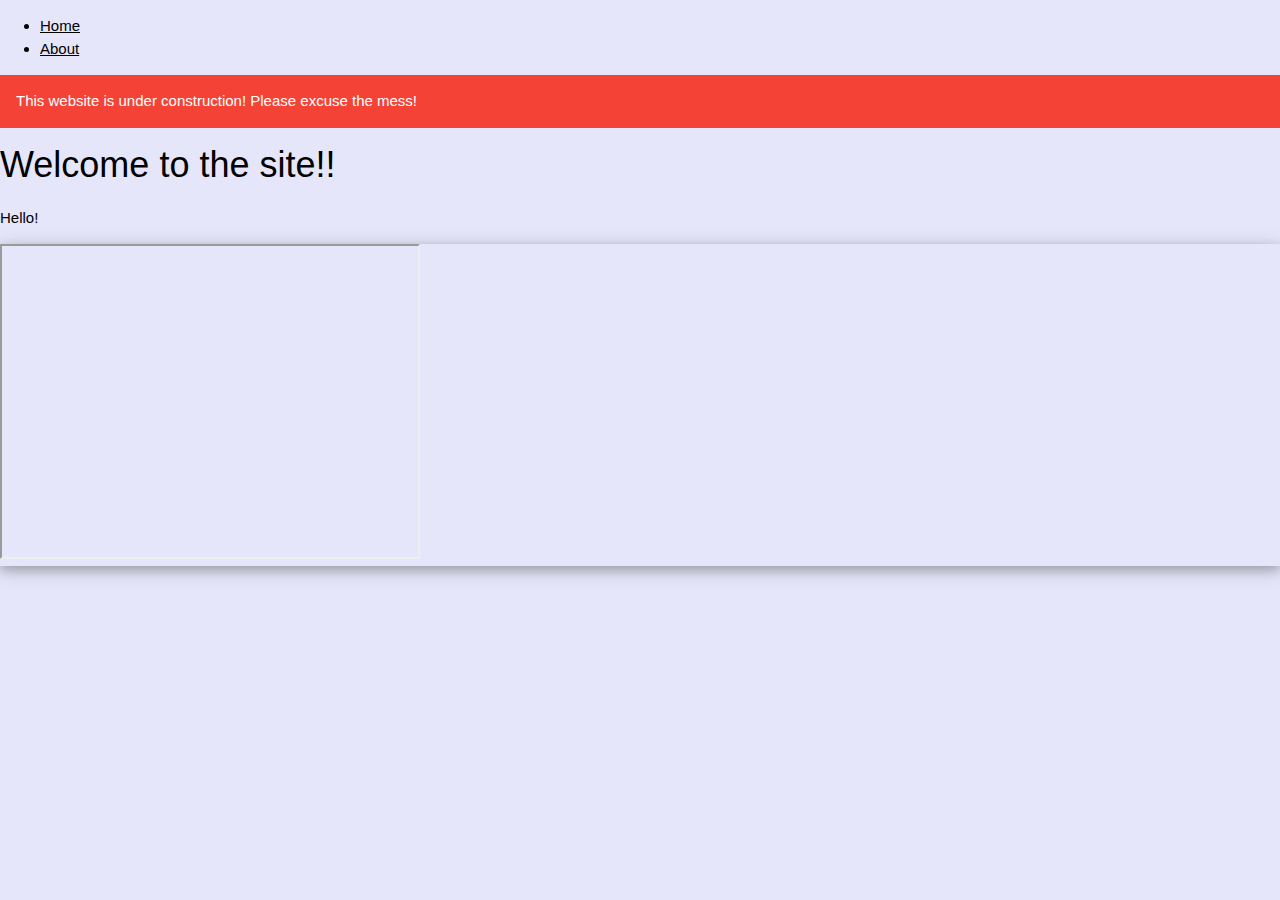
<file: index.html>
<!DOCTYPE html>
<html>
    <head>
        <link rel="stylesheet" type="text/css" href="index.css">
        <link rel="stylesheet" href="w3.css">
        <title>DJ Filly</title>
    </head>
    <body>
        <ul>
            <li><a href="index.html">Home</a></li>
            <li><a href="about.html">About</a></li>
        </ul>
        <div class="w3-container w3-red">
            <p>This website is under construction! Please excuse the mess!</p>
        </div>
        <h1>Welcome to the site!!</h1>
        <p>Hello!</p>
        <div class="w3-card-4 youtube_vid">
            <iframe width="420" height="315"
            src="https://youtube.com/embed/chPCaCoXu3k"></iframe>
        </div>
    </body>
</html>
</file>
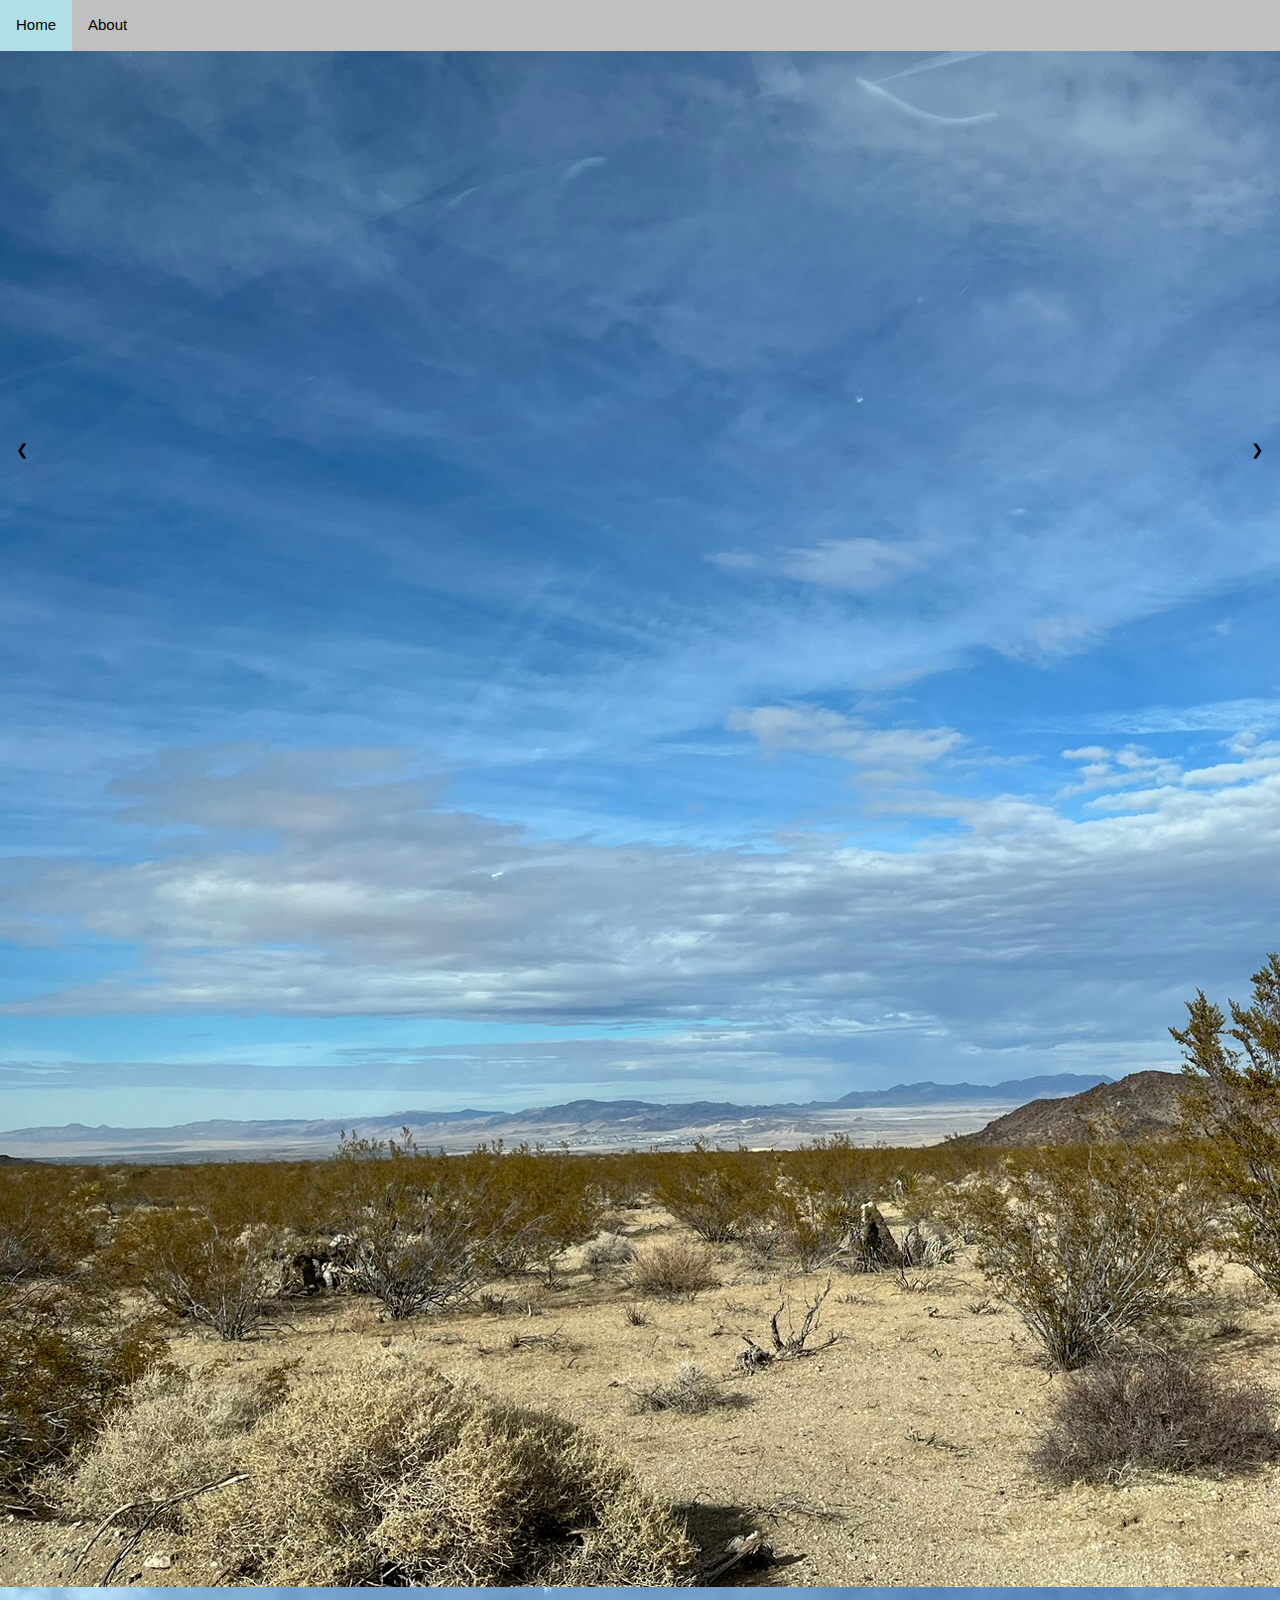
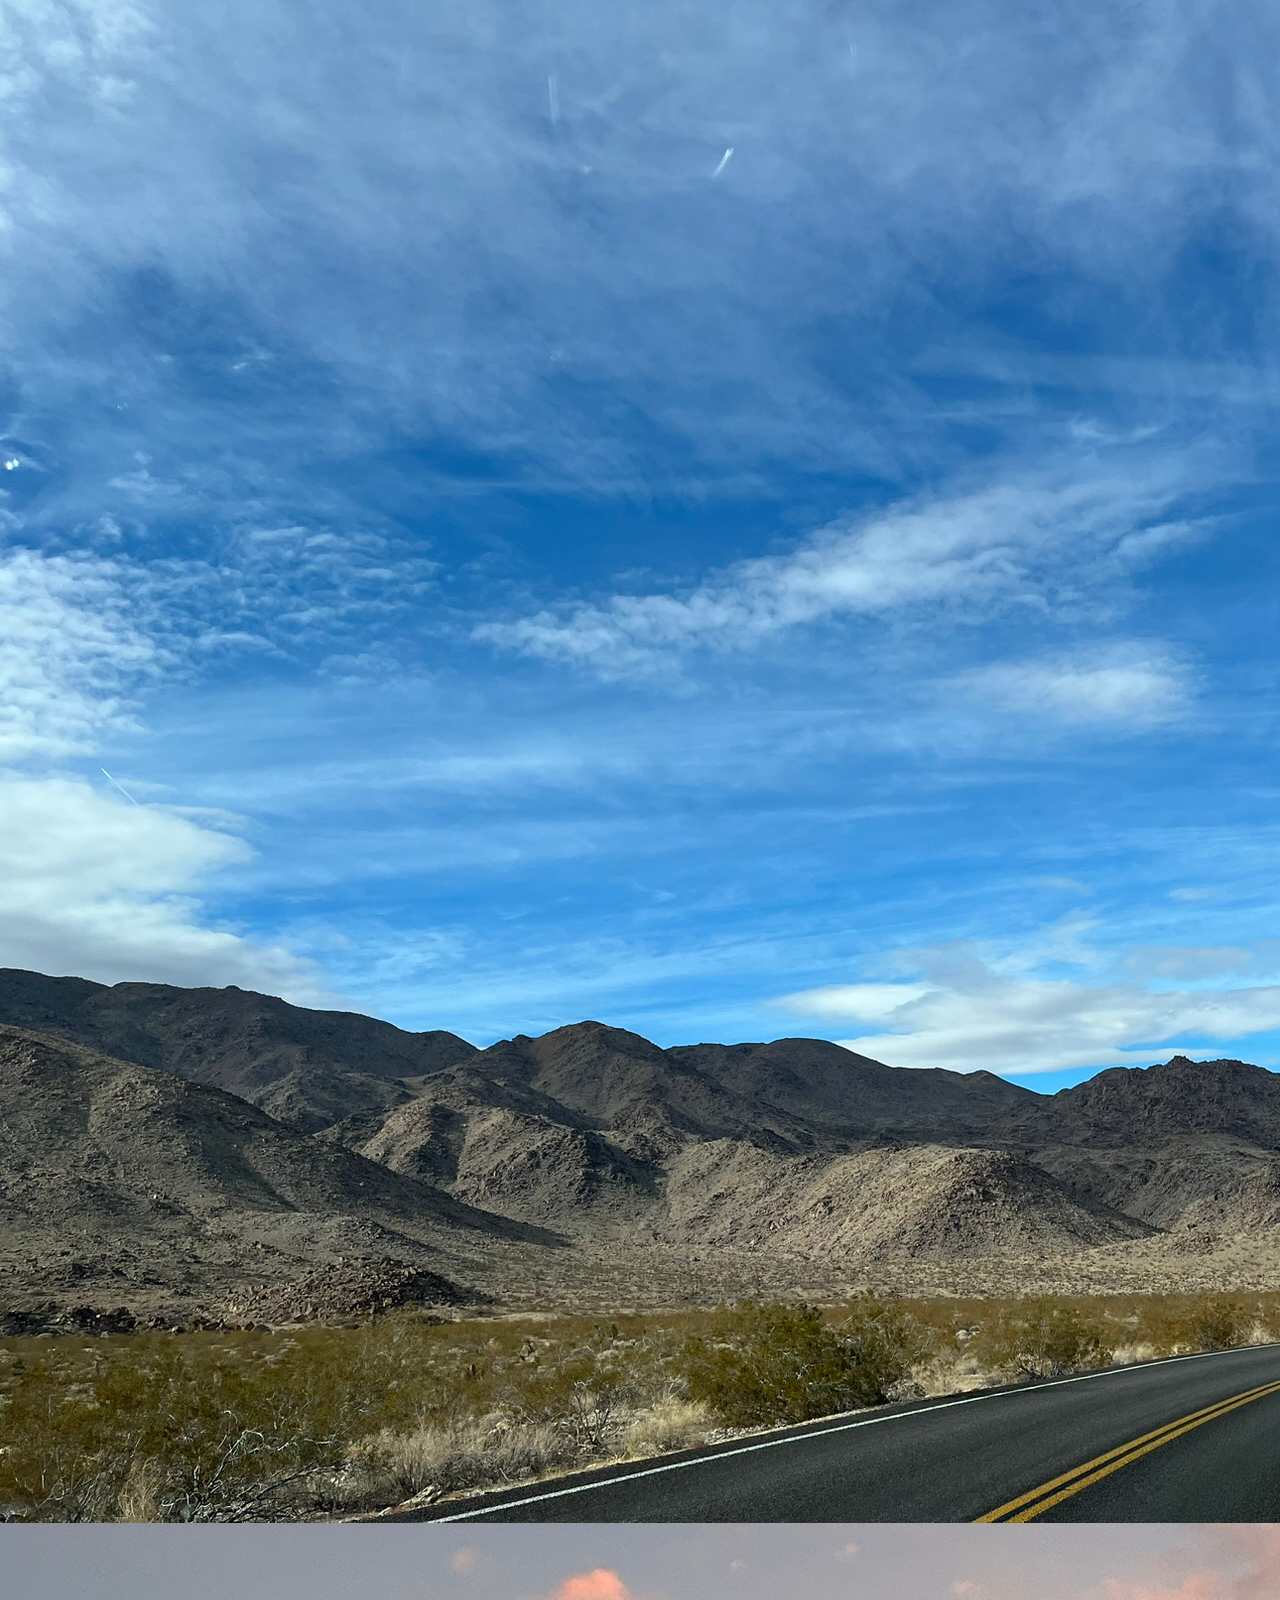
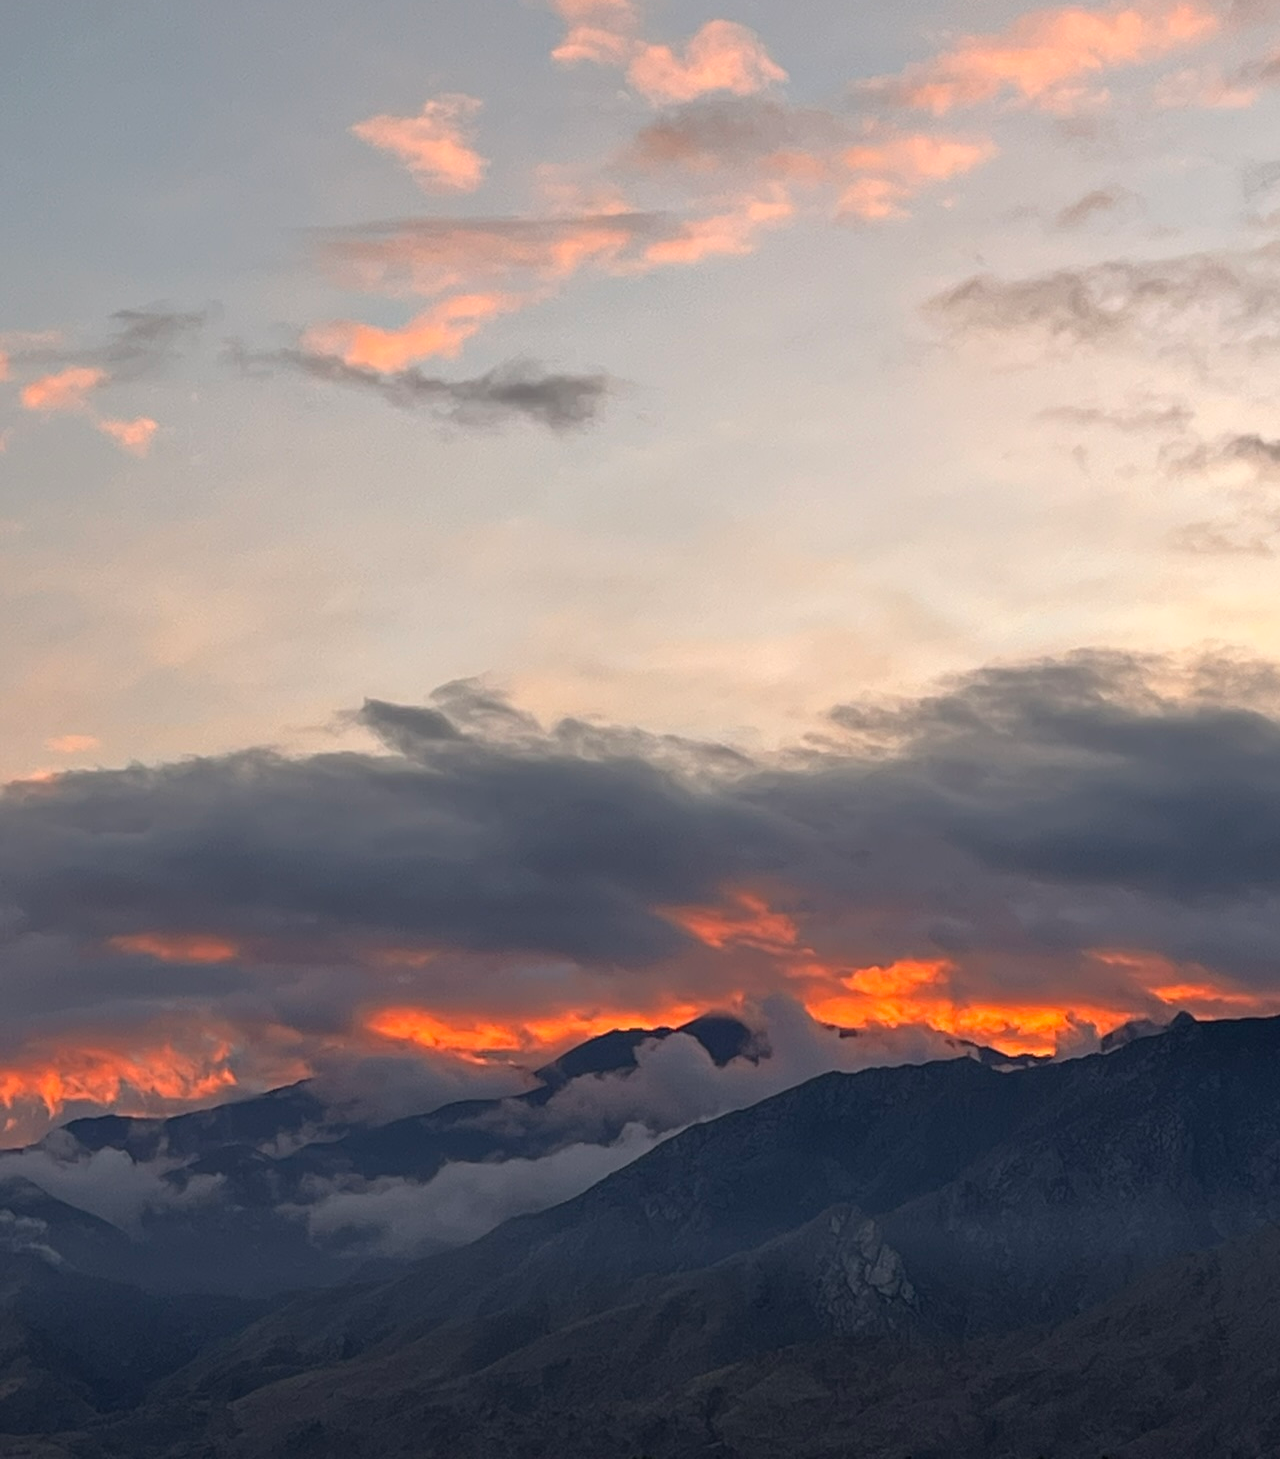
<file: about.html>
<!DOCTYPE html>
<html>
    <head>
        <link rel="stylesheet" type="text/css" href="about.css">
        <link rel="stylesheet" href="w3.css">
        
        <title>DJ Filly</title>
    </head>
    <body>
        <script src="about.js"></script>
        <ul>
            <li><a href="index.html">Home</a></li>
            <li><a href="about.html">About</a></li>
        </ul>
        <div class="slideshow_pics">
            <img class="mySlides" src="files/imgs/img_1.jpeg">
            <img class="mySlides" src="files/imgs/img_2.jpeg">
            <img class="mySlides" src="files/imgs/img_3.jpg">
            <button class="w3-button w3-display-left" onclick="plusDivs(-1)">&#10094;</button>
            <button class="w3-button w3-display-right" onclick="plusDivs(+1)">&#10095;</button>
        </div>
    </body>
</html>
</file>
<file: index.css>
body {
    background-color: lavender;
}
</file>
<file: about.css>
body {
    background-color: lavender;
}

ul {
    list-style-type: none;
    margin: 0;
    padding: 0;
    overflow: hidden;
    background-color: silver;
}

li {
    float: left;
}

li a {
    display: block;
    color: black;
    text-align: center;
    padding: 14px 16px;
    text-decoration: none;
}

li a:hover {
    background-color: powderblue;
}

.slideshow_pics{
    width: 400px;
    height: 300px;
    align-items: center;
}
</file>
